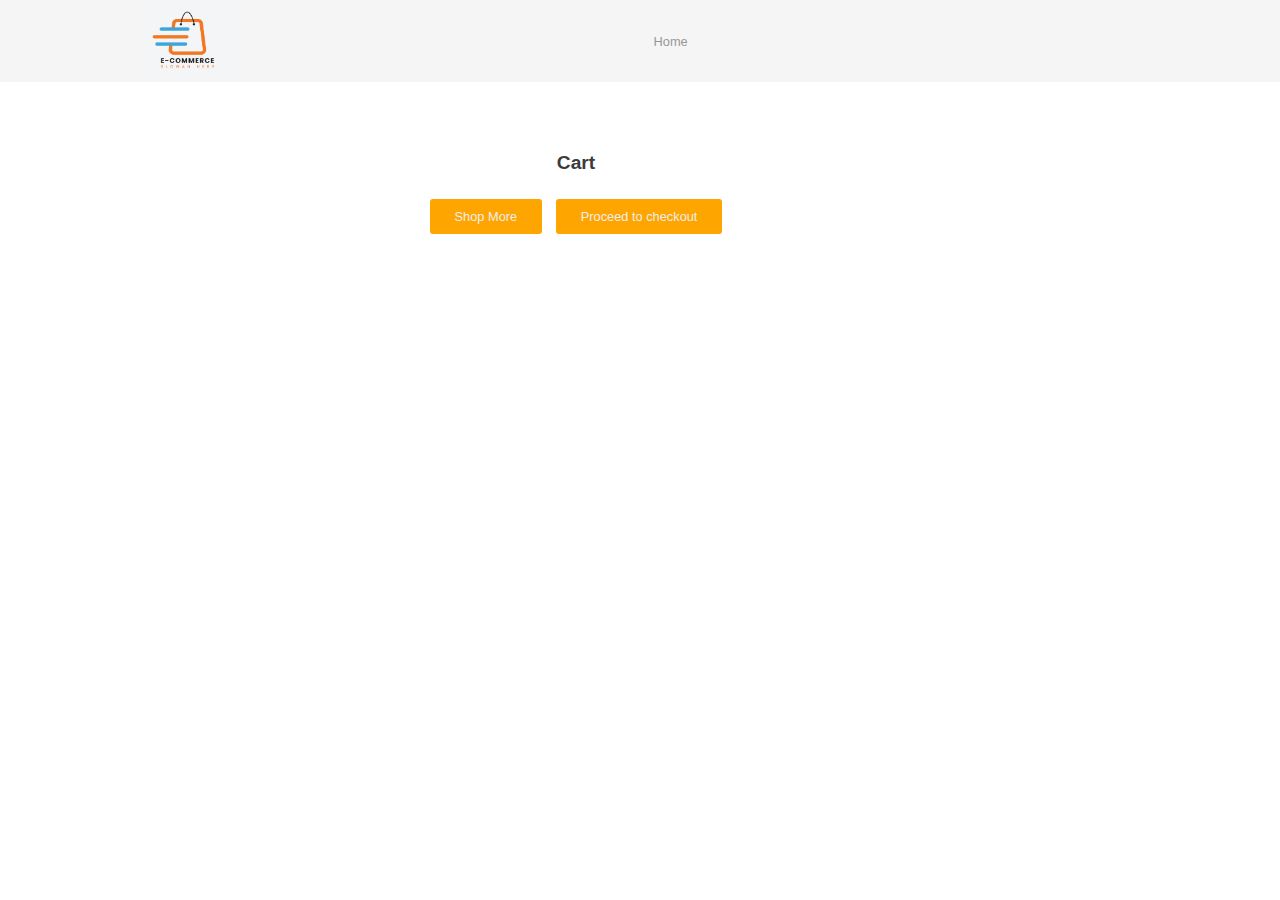
<file: cart.html>
<!DOCTYPE html>
<html lang="en">

<head>
    <meta charset="UTF-8" />
    <meta name="viewport" content="width=device-width, initial-scale=1.0" />
    <meta http-equiv="X-UA-Compatible" content="ie=edge" />
    <link href="https://fonts.googleapis.com/icon?family=Material+Icons" rel="stylesheet" />
    <link rel="stylesheet" href="./css/app.css" />
    <link rel="stylesheet" href="./css/home.css">
    <link href="./css/nav.css" rel="stylesheet" />

    <title>Project Name</title>
</head>

<body onload="storeCart()">

    <nav class="navbar">
        <div class="nav">
            <img src="./img/Elogo.png" class="brand-logo" alt="">
            <div class="nav-items">
                <!-- create a ul element outside nav items-->
                <ul class="links-container">
                    <li class="link-item"><a href="./index.html" class="link" style="padding: 0 200px; margin-right: 40px;"> Home </a></li>

                </ul>



            </div>
        </div>
    </nav>

    <main class="container">
        <center>
            <h2>Cart</h2>
        </center>
        <div class="flex-container">
            <div class="cart-items" id="cart-container">

            </div>
        </div>
        <div class="bottom-cta">
            <span class="btn cta"><a href="./app.html">Shop More</a></span>
            <span class="btn cta"><a href="./checkout.html">Proceed to checkout</a></span>
        </div>
    </main>


    <script src="./js/cart.js"></script>

</body>

</html>
</file>
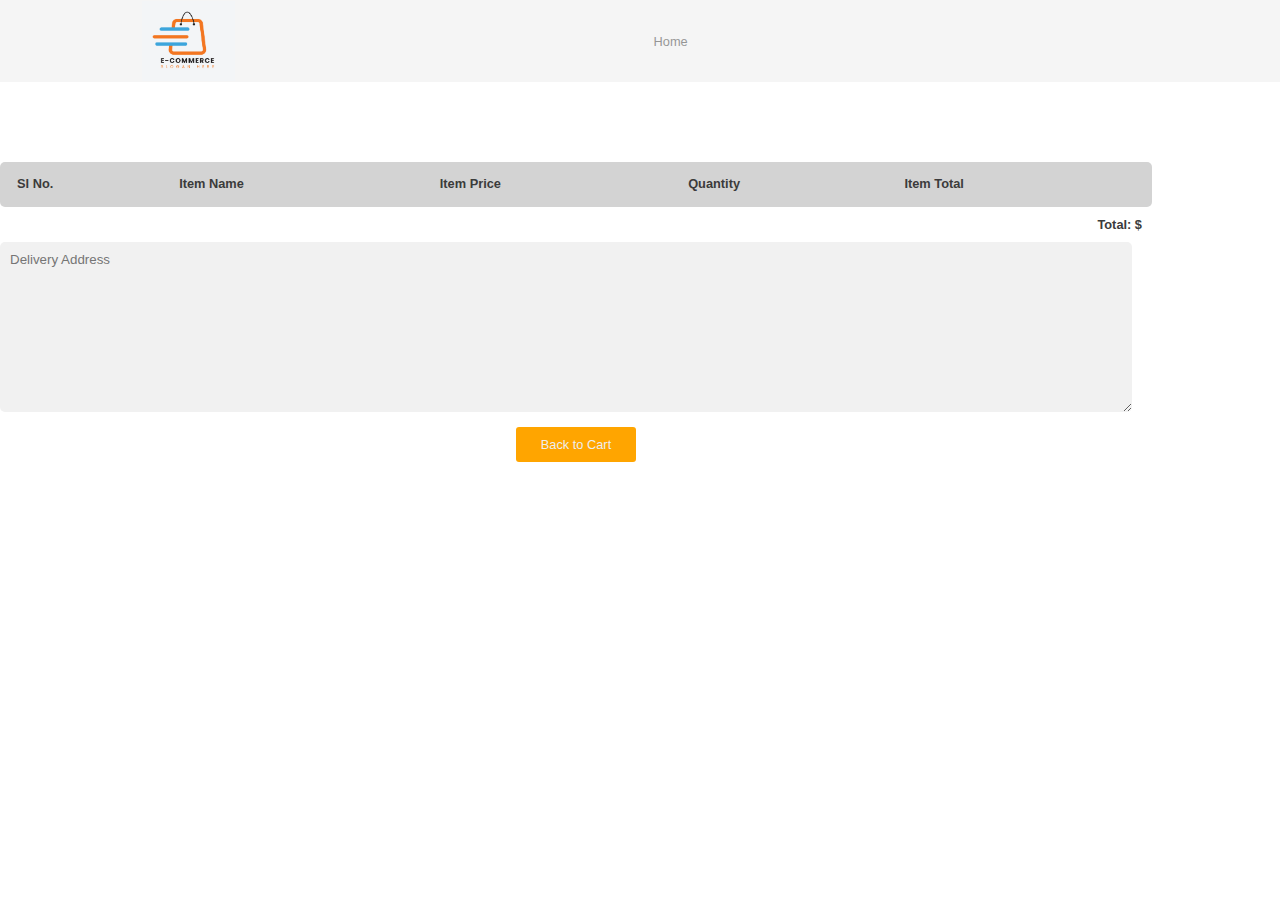
<file: checkout.html>
<!DOCTYPE html>
<html lang="en">

<head>
    <meta charset="UTF-8" />
    <meta name="viewport" content="width=device-width, initial-scale=1.0" />
    <meta http-equiv="X-UA-Compatible" content="ie=edge" />
    <link href="https://fonts.googleapis.com/icon?family=Material+Icons" rel="stylesheet" />
    <link rel="stylesheet" href="./css/app.css" />
    <link rel="stylesheet" href="./css/home.css">
    <link href="./css/nav.css" rel="stylesheet" />

    <title>Project Name</title>
</head>


<body onload="renderCheckout()">
    <nav class="navbar">
        <div class="nav">
            <img src="./img/Elogo.png" class="brand-logo" alt="">
            <div class="nav-items">
                <!-- create a ul element outside nav items-->
                <ul class="links-container">
                    <li class="link-item"><a href="./index.html" class="link" style="padding: 0 200px; margin-right: 40px;"> Home </a></li>

                </ul>
            </div>
        </div>
    </nav>


    <main class="container">
        <div class="flex-container">
            <div class="checkout">
                <table id="checkout-table">
                    <tr>
                        <thead>
                            <td class="t-Head">Sl No.</td>
                            <td class="t-Head">Item Name</td>
                            <td class="t-Head">Item Price</td>
                            <td class="t-Head">Quantity</td>
                            <td class="t-Head">Item Total</td>
                        </thead>
                    </tr>
                    <tbody id="checkout-table-row">

                    </tbody>
                </table>
                <div class="total-container">
                    <span class="t-Head">
                        Total: $
                        <span id="total"></span>
                    </span>
                </div>
                <textarea name="" id="" cols="30" rows="10" class="input-textarea"
                    placeholder="Delivery Address"></textarea>
            </div>
        </div>
        <div class="bottom-cta">
            <span class="btn cta"><a href="./cart.html">Back to Cart</a></span>
            <span class="btn cta" id="confirmPurchase"><a onclick="confirmPurchase()">Confirm Purchase</a></span>
        </div>
    </main>


    <script src="./js/checkout.js"></script>

</body>

</html>
</file>
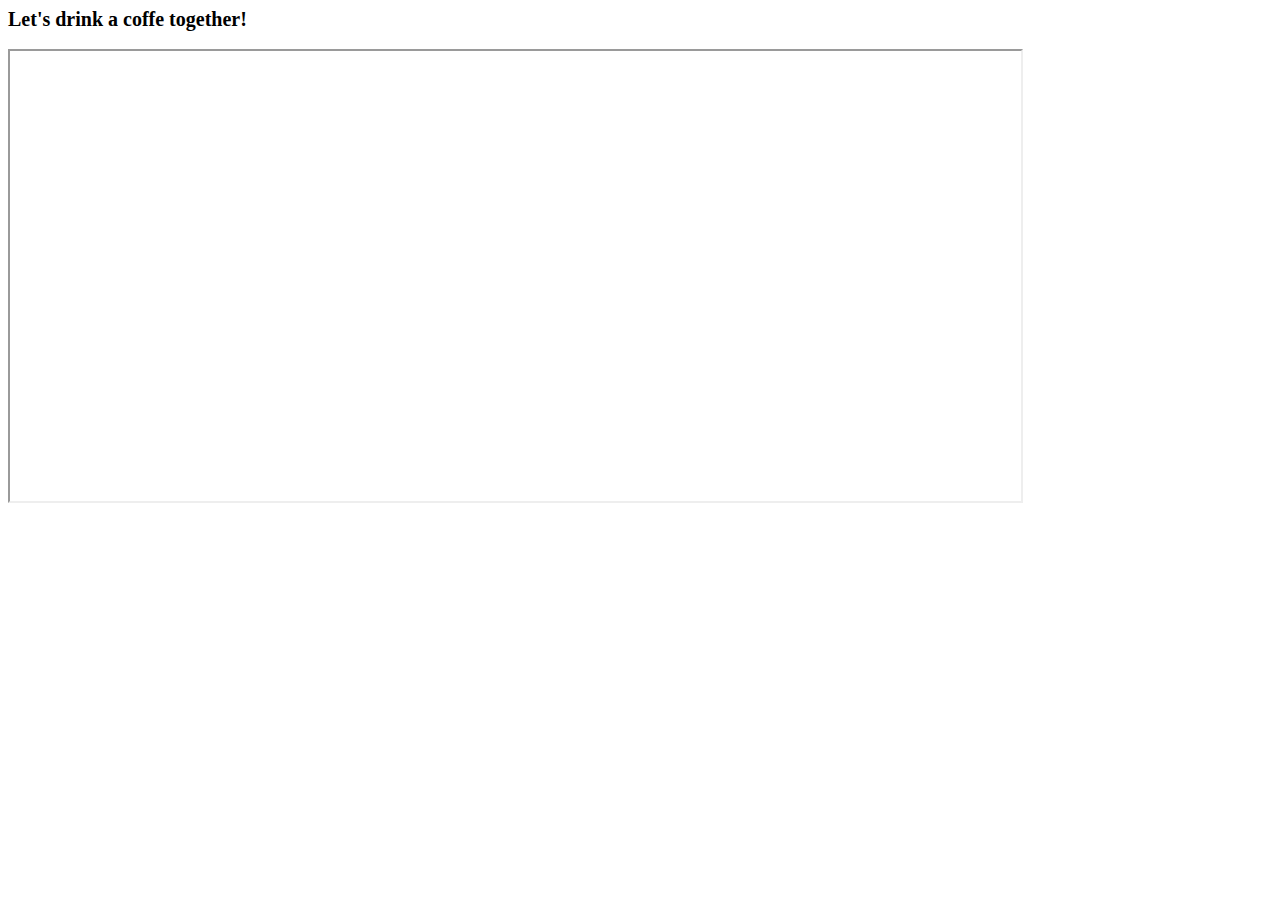
<file: findUs.html>
<!DOCTYPE html>
<html lang="en">

<head>
    <meta charset="UTF-8">
    <meta http-equiv="X-UA-Compatible" content="IE=edge">
    <meta name="viewport" content="width=device-width, initial-scale=1.0">
    <title>Document</title>
</head>

<body>
    <b style="font-size:20px ;"> Let's drink a coffe together! </b> <br><br>
    <iframe
        src="https://www.google.com/maps/embed?pb=!1m18!1m12!1m3!1d3413.0133004303602!2d29.903900515359776!3d31.192644570371698!2m3!1f0!2f0!3f0!3m2!1i1024!2i768!4f13.1!3m3!1m2!1s0x14f5c394ebd03ec1%3A0x16cbff5d844ff34b!2sInformation%20Technology%20Institute!5e0!3m2!1sen!2seg!4v1663850631757!5m2!1sen!2seg"
        width="80%" height="450" style="border:0.5; text-align: center;" allowfullscreen="" loading="lazy"
        referrerpolicy="no-referrer-when-downgrade"></iframe>

</body>

</html>
</file>
<file: css/app.css>
body {
  margin: 0;
  padding: 0;
  font-family: -apple-system, BlinkMacSystemFont, "Segoe UI", Roboto, Oxygen,
    Ubuntu, Cantarell, "Open Sans", "Helvetica Neue", sans-serif;
  font-size: 16px;
  color: rgb(59, 59, 59);
  height: 100vh;
  display: flex;
  flex-direction: column;
}

ul {
  list-style: none;
  margin: 0;
  padding: 0;
}

a {
  text-decoration: none;
  color: inherit;
  cursor: pointer;
}

input:focus,
select:focus,
textarea:focus,
button:focus {
  outline: none;
}

/*.container {
  width: 70%;
  margin: auto;
}
*/
header {
  position: fixed;
  width: 100%;
  background: wheat;
  display: flex;
  flex-direction: row;
  z-index: 999;
}

main {
  margin-top: 70px !important;
}

nav {
  display: flex;
  align-items: center;
  width: 100%;
  justify-content: space-between;
}

.nav-link {
  align-items: center;
  justify-content: center;
  padding: 10px;
}

.nav-link>ul {
  display: flex;
  align-items: center;
}

.nav-item {
  margin-right: 15px;
}

.nav-item>a {
  display: inline-block;
  padding-bottom: 2px;
  position: relative;
}

.nav-item>a:after {
  background: none repeat scroll 0 0 transparent;
  bottom: 0;
  content: "";
  display: block;
  height: 2px;
  left: 50%;
  position: absolute;
  background: rgb(59, 59, 59);
  transition: width 0.3s ease 0s, left 0.3s ease 0s;
  width: 0;
}

.nav-item>a:hover:after {
  width: 100%;
  left: 0;
}

.active a::after {
  width: 100%;
  left: 0;
}

#basket::after {
  content: var(count);
  position: absolute;
  padding: 3px;
  font-size: 12px;
  top: 8px;
}

.logo {
  align-content: flex-start;
  padding: 10px 10px 12px 10px;
  font-weight: 800;
  font-size: 1.5em;
  align-content: center;
}

.icon {
  position: relative;
  top: 3px;
}

.btn {
  width: auto;
  margin: 15px 0px;
  padding: 10px 25px;
  background: orange;
  border-radius: 3px;
  border: none;
  color: #eee;
  cursor: pointer;
}

.btn:hover {
  background: rgb(255, 110, 0);
  transition: ease 300ms;
}

.line {
  height: 1px;
  width: 100%;
  background-color: rgb(59, 59, 59);
}


.flex-container {

  display: flex;
  flex-direction: row;
  padding: 10px 0px;

}

.product-list-container {
  flex: 4;
  padding: 25px 250px;


}

.cart-items,
.checkout {
  flex: 1;

}

.category-bar {
  height: 40px;
  border: 1px solid #eee;
  box-shadow: 0 0px 2px #ccc;
  border-radius: 5px;
  display: flex;
  align-content: center;
  justify-content: center;
}

.center {
  display: flex;
}

.bottom-cta {
  margin: 15px 0px;
  text-align: center;
}

.cta {
  margin: 0px 5px;
}

.product-item,
.cart-product-item {
  display: flex;
  align-items: center;
  border: 1px solid #eee;
  box-shadow: 0 2px 2px #ccc;
  border-radius: 5px;
  padding: 10px;

}

.prod-data {
  display: flex;
  flex-direction: column;
  align-items: flex-start;
  justify-content: space-around;
  padding: 0px 15px;
  height: 300px;
}

.cart-prod-data {
  display: flex;
  flex-direction: row;
  align-items: center;
  margin: 0px 10px;
  height: 100px;
  display: flex;
  width: 100%;
  justify-content: space-between;
}

.prod-image {
  flex: 0 0 250px;
  display: flex;
  justify-content: center;
}

.prod-image>img {
  max-height: 250px;
  max-width: 250px;
}

.cart-prod-image {
  flex: 0 0 20%;
  display: flex;
  justify-content: center;
}

.cart-prod-image>img {
  height: 60px;
}

.edit-quant {
  display: flex;
}

.edit-count-btn {
  background-color: transparent;
  border: none;
  padding-top: 7px;
  margin: 0px 5px;
  cursor: pointer;
}

.quant-input {
  background-color: lightgray;
  padding: 0px 10px;
  text-align: center;
  border: 1px solid #ccc;
  border-radius: 20px;
}

.cart-btn {
  width: 100%;
  display: flex;
  align-self: flex-end;
}

.remove-cart-btn {
  margin: 0px 25px;
}

.delete-btn {
  background-color: transparent;
  border: none;
  color: rgb(197, 38, 38);
  cursor: pointer;
  padding: 5px;
}

.vertical-space {
  width: 100%;
  height: 20px;
}

#prod-title {
  font-size: 20px;
  font-weight: 600;
  margin: 5px 0px;
}

#prod-price,
#cart-prod-price {
  font-size: 18px;
  font-weight: 500;
  margin: 5px 0px;
  color: rgb(194, 91, 32);
}

#cart-prod-title {
  width: 33.33%;
}

#prod-description {
  font-weight: 400;
  letter-spacing: 0.5px;
}

#quantity {
  width: 45px;
  margin: 0;
}

.checkout {
  display: flex;
  flex-direction: column;
}

table {
  background-color: lightgray;
  padding: 10px;
  border-radius: 5px;
  width: 100%;
}

.t-Head {
  font-weight: 600;
  padding: 2px 5px;
}

.t-row {
  padding: 5px;
}

.total-container {
  width: 100%;
  text-align: right;
}

.total-container>span {
  padding: 10px;
  display: inline-block;
}

.input-textarea {
  width: calc(100% - 20px);
  background-color: rgb(241, 241, 241);
  border: none;
  padding: 10px;
  border-radius: 5px;
}

@media only screen and (max-width: 768px) {
  .container {
    width: 100%;
  }

  .nav-link {
    padding: 0px;
  }

  .nav-item {
    margin-right: 8px;
    font-size: 14px;
  }

  .category-bar {
    margin: 0px 10px;
  }

  #prod-title {
    text-align: center;
  }

  #prod-description {
    display: none;
  }


  .product-item {
    flex-direction: column;
    margin-bottom: 5px;
  }

  .prod-data {
    align-items: center;
    height: unset;
  }

  .cart-btn {
    display: unset;
    align-self: unset;
    text-align: center;
  }

  .flex-container {
    margin: 0px 10px;
  }

  .cart-prod-data {
    flex-direction: column;
    justify-content: unset;
    height: unset;
  }

  #cart-prod-title {
    width: unset;
    text-align: center;
  }

  .remove-cart-btn {
    margin: unset;
  }

  .bottom-cta {
    display: flex;
    flex-direction: column;
  }

  .cta {
    margin: 10px;
  }

  .prod-image {
    flex: 0 0 200px;
  }
}

@media only screen and (min-width: 769px) and (max-width: 1024px) {
  #prod-description {
    display: none;
  }

  .prod-data {
    justify-content: center;
  }
}

@media only screen and (min-width: 1025px) and (max-width: 1500px) {
  body {
    font-size: 0.8rem;
  }

  .container {
    width: 90%;
  }
}
</file>
<file: css/home.css>
@import 'nav.css';
@import 'footer.css';



/********************************************** Countdown *******************************************************/

.countdown {
    display: flex;
    width: 1200px;
    border-style: none;
    border-radius: 20px;
    height: 100px;
    background-color: #dfb664;

}

/* c1 as a Column */
.c1 {
    float: left;
    width: 50%;
    padding: 10px;
    height: 300px;
    font-size: 28px;
}


/* tcount as a Column ,,  c1 and tcount in one row */
#tcount {
    float: left;
    width: 50%;
    padding: 2px;
    font-size: 1rem;
    margin: 0.1rem;
}

#countdown_timer span {
    display: inline-block;
    padding: 0.6rem;
    width: 120px;
    height: 40px;
    margin: 0.8rem;
    border: 2px solid rgb(148, 133, 39);
    background-color: rgb(241, 234, 202);
}

/********************************************** Hero Section *******************************************************/

.bg {
    width: 100%;
    height: calc(100vh - 117px);
    background-color: beige;
    background-size: cover;
    box-sizing: border-box;
}

.hero-section {
    display: flex;
    align-items: center;
}

.sub-heading1 {
    flex: 5;
    color: black
}

.sub-heading2 {
    padding: 0.5px;
    margin-right: 0px;
}

/********************************************** popup *******************************************************/
.cardPU {
    background-color: white;
    border-radius: 10px;
    box-shadow: 1px 1px 1px 1px rgb(0 0 0/15%);
    padding: 1em;
    position: fixed;
    top: 0;
    left: 90%;
    text-align: center;
    width: 20%;
    height: 100%;
    ;
    transform: translate(-50%, -50%);
    transition: all .8s;
    opacity: 0;
}

.cardPU.open {
    opacity: 1;
    top: 130%;
}

/****************************************************************************************************/



.imgw {
    margin-left: 932px;
    margin-top: -19px;
}

.product {
    position: relative;
    overflow: hidden;
    padding: 20px 0;
}

.product-category {
    padding: 0 10vw;
    /* padding left and right */
    font-size: 30px;
    font-weight: 500;
    margin-bottom: 40px;
    text-transform: capitalize;
}

.product-container {
    padding: 0 2vw;
    display: flex;
    /* align the card side by side */
    overflow-x: auto;
    /*add scroll bar when there is an overflow in x direction */
    scroll-behavior: smooth;
}

/* to hide product containers scroll bar */
.product-container::-webkit-scrollbar {
    display: none;
}

.product-card {
    flex: 0 0 auto;
    /* This allow the card to have its own width and height as we are using flexbox*/
    width: 250px;
    height: 450px;
    margin-right: 40px;
}

.product-image {
    position: relative;
    /* we will have some absolute element inside */
    width: 100%;
    height: 350px;
    overflow: hidden;
}

.product-thumb {
    width: 100%;
    height: 300px;
    object-fit: cover;
}

.discount-tag {
    position: absolute;
    background: #fff;
    padding: 5px;
    border-radius: 5px;
    color: #ff7d7d;
    right: 10px;
    top: 10px;
    text-transform: capitalize;
}

.card-btn {
    position: absolute;
    bottom: 10px;
    left: 50%;
    transform: translateX(-50%);
    /* to align the button the center on x-axis */
    padding: 10px;
    width: 90%;
    text-transform: capitalize;
    border: none;
    outline: none;
    background: white;
    border-radius: 5px;
    transition: 0.5s;
    cursor: pointer;
    opacity: 0;
}

.product-card:hover .card-btn {
    opacity: 1;
}

.card-btn:hover {
    background: #efefef;
}

.product-info {
    width: 100%;
    height: 100px;
    padding-top: 10px;
}

.product-brand {
    text-transform: uppercase;
}

.product-short-des {
    width: 100%;
    height: 20px;
    line-height: 20px;
    overflow: hidden;
    opacity: 0.5;
    text-transform: capitalize;
    margin: 5px 0;
}

.price {
    font-weight: 900;
    font-size: 20px;
}

.actual-price {
    margin-left: 20px;
    opacity: 0.5;
    /* make it lightly*/
    text-decoration: line-through;
}

.pre-btn,
.nxt-btn {
    border: none;
    width: 10vw;
    height: 100%;
    position: absolute;
    top: 0;
    display: flex;
    justify-content: center;
    align-items: center;
    background: linear-gradient(90deg, rgba(255, 255, 255, 0) 0%, #fff 100%);
    cursor: pointer;
    z-index: 8;
}

.pre-btn {
    left: 0;
    transform: rotate(180deg);
}

.nxt-btn {
    right: 0;
}

.pre-btn img,
.nxt-btn img {
    opacity: 0.2;
}

.pre-btn:hover img,
.nxt-btn:hover img {
    opacity: 1;
}

.collection-container {
    width: 100%;
    display: grid;
    grid-template-columns: repeat(2, 1fr);
    grid-gap: 10px;
}

.collection {
    position: relative;
}

.collection img {
    width: 100%;
    height: 100%;
    object-fit: cover;
}

.collection p {
    position: absolute;
    top: 50%;
    left: 50%;
    transform: translate(-50%, -50%);
    text-align: center;
    color: white;
    font-size: 50px;
    text-transform: capitalize;
}

/* nth child is used to select nth number of element*/
.collection:nth-child(3) {
    /* use grid columns for last collection to cover 2 columns*/
    grid-column: span 2;
    margin-bottom: 10px;
}

/************************************* FAQ's ******************************************/
.accordion {
    max-width: 800px;
}

.accordion .contentBox {
    position: relative;
    margin: 20px 20px;
}

.accordion .contentBox .label {
    position: relative;
    padding: 10px;
    border: 2px solid orange;
    border-radius: 10px;
    text-align: left;
    font-size: 1.1em;
}

.accordion .contentBox .label::before {
    content: '+';
    position: absolute;
    top: 50%;
    right: 20px;
    transform: translateY(-50%);
    font-size: 1.5em;
}

.accordion .contentBox.active .label::before {
    content: '-';
}

.accordion .contentBox .labelContent {
    position: relative;
    background: whitesmoke;
    height: 0;
    overflow: hidden;
    transition: 0.5s;
    overflow-y: auto;
}

.accordion .contentBox.active .labelContent {
    height: 150px;
    padding: 10px;
}


/************************************* Contact Us ******************************************/
.smallbg {
    border: 4px solid white;
    box-sizing: border-box;
    width: 1200px;
    height: 670px;
    background-color: rgb(255, 255, 255);
    border-radius: 25px;
}

/*.smallbg {
    width: 1200px;
    border-radius: 25px;
    background-color: #dfb664;
    height: 100px;
} */
div.smallbg a {
    display: inline-block;
    color: black;
    text-align: center;
    padding: 30px;
    text-decoration: none;


}

div.smallbg a:hover {
    background-color: #dfb664;
}


/************************************* About Us  ******************************************/

.links-container li a.active,
a:hover {
    opacity: 1;
}
</file>
<file: css/nav.css>
* {
    margin: 0;
    padding: 0;
    box-sizing: border-box;
    font-family: 'roboto', sans-serif;
}

.navbar {
    position: sticky;
    top: 0;
    left: 0;
    width: 100%;
    /* height: 100px; */
    background: #f5f5f5;
    z-index: 9;
}

.nav {
    padding: 1px 15vw;
    display: flex;
    justify-content: space-between;

}

.brand-logo {
    height: 80px;
    margin-left: -50px;
}

.nav-items {
    display: flex;
    align-items: center;
}


.nav-items a {
    margin-left: 90px;
    display: block;

}

/*.nav-items a img{
    width: 30px;
    margin-left:50px ;
}
*/
.links-container {
    width: 100%;
    display: flex;
    padding: 1px 10vw;
    list-style: none;
    justify-content: center;
    margin-left: 1px;
}

.link {
    text-transform: capitalize;
    padding: 0 10px;
    margin: 0 1px;
    text-decoration: none;
    color: #383838;
    opacity: 0.5;
    transition: .5s;
}

.link:hover {
    opacity: 1;
}


.navbar .icon {
    display: none;
}
</file>
